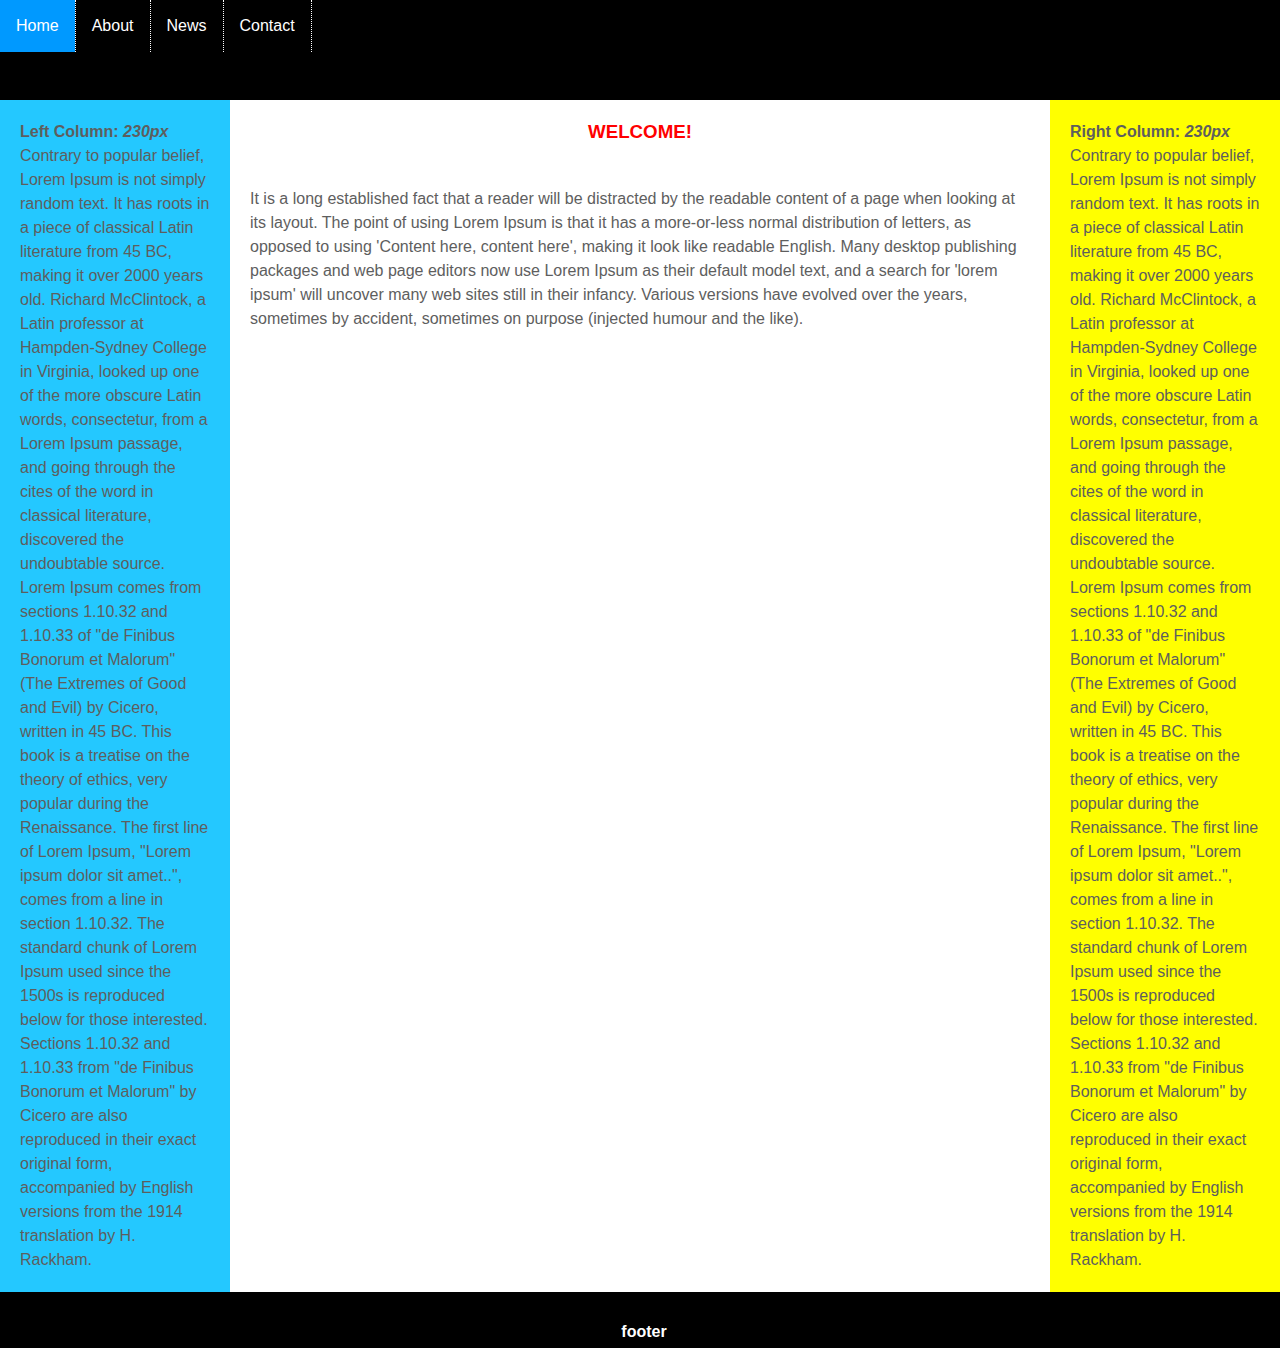
<file: index.html>
<!DOCTYPE html>
<html lang="en">
<head>
    <meta charset="UTF-8">
    <meta name="viewport" content="width=device-width, initial-scale=1.0">
    <title>Home</title>
    <link rel="stylesheet" href="../css/main.css">
</head>
<body>
    <div id="container">
<!-- navigation area begin-->
<div id="header">
    <ul>
        <li><a href="" class="active">Home</a></li>
        <li><a href="./aboutus.html">About</a> </li>
        <li><a href="./news.html">News</a></li>
        <li><a href="./contact.html">Contact</a></li>
    </ul>
</div>
<!-- navigation area end -->
    </div>
    <!-- Content Wrapper area begins -->
    <div id="contentwrapper">
        <div id="contentcolumn">
            <div class="innertext">
                <h3>Welcome!</h3> <br>
                It is a long established fact that a reader will be distracted 
                by the readable content of a page when looking at its layout. 
                The point of using Lorem Ipsum is that it has a more-or-less normal distribution of letters, 
                as opposed to using 'Content here, content here', making it look like readable English.
                 Many desktop publishing packages and web page editors now use Lorem Ipsum as their 
                 default model text, and a search for 'lorem ipsum' will uncover many web sites still in
                  their infancy. Various versions have evolved over the years, sometimes by accident, 
                  sometimes on purpose (injected humour and the like).

            </div>

        </div>

    </div>

    <!-- Content Wrapper area begins -->
<!-- left column begins -->
<div id="leftcolumn">
    <div class="innertext">
        <b>Left Column: <em>230px</em></b><br>
        Contrary to popular belief, Lorem Ipsum is not simply random text. It has roots in a piece of classical 
        Latin literature from 45 BC, making it over 2000 years old. Richard McClintock, a Latin professor at 
        Hampden-Sydney College in Virginia, looked up one of the more obscure Latin words, consectetur, from a 
        Lorem Ipsum passage, and going through the cites of the word in classical literature, discovered the 
        undoubtable source. Lorem Ipsum comes from sections 1.10.32 and 1.10.33 of "de Finibus Bonorum et Malorum"
         (The Extremes of Good and Evil) by Cicero, written in 45 BC. This book is a treatise on the theory of 
         ethics, very popular during the Renaissance. The first line of Lorem Ipsum, "Lorem ipsum dolor sit amet..", 
         comes from a line in section 1.10.32.
        The standard chunk of Lorem Ipsum used since the 1500s is reproduced below for those interested. 
        Sections 1.10.32 and 1.10.33 from "de Finibus Bonorum et Malorum" by Cicero are also reproduced in 
        their exact original form, accompanied by English versions from the 1914 translation by H. Rackham.

    </div>
</div>
<!-- left column ends -->
<!-- right column begins -->
<div id="rightcolumn">
    <div class="innertext">
        <b>Right Column: <em>230px</em></b><br>
        Contrary to popular belief, Lorem Ipsum is not simply random text. It has roots in a piece of classical 
        Latin literature from 45 BC, making it over 2000 years old. Richard McClintock, a Latin professor at 
        Hampden-Sydney College in Virginia, looked up one of the more obscure Latin words, consectetur, from a 
        Lorem Ipsum passage, and going through the cites of the word in classical literature, discovered the 
        undoubtable source. Lorem Ipsum comes from sections 1.10.32 and 1.10.33 of "de Finibus Bonorum et Malorum"
         (The Extremes of Good and Evil) by Cicero, written in 45 BC. This book is a treatise on the theory of 
         ethics, very popular during the Renaissance. The first line of Lorem Ipsum, "Lorem ipsum dolor sit amet..", 
         comes from a line in section 1.10.32.
        The standard chunk of Lorem Ipsum used since the 1500s is reproduced below for those interested. 
        Sections 1.10.32 and 1.10.33 from "de Finibus Bonorum et Malorum" by Cicero are also reproduced in 
        their exact original form, accompanied by English versions from the 1914 translation by H. Rackham.

    </div>
</div>
<!-- Right column ends -->
<!-- footer begins -->
<div id="footer"><br>
<b>footer</b>
</div>

<!-- footer ends -->



</body>
</html>
</file>
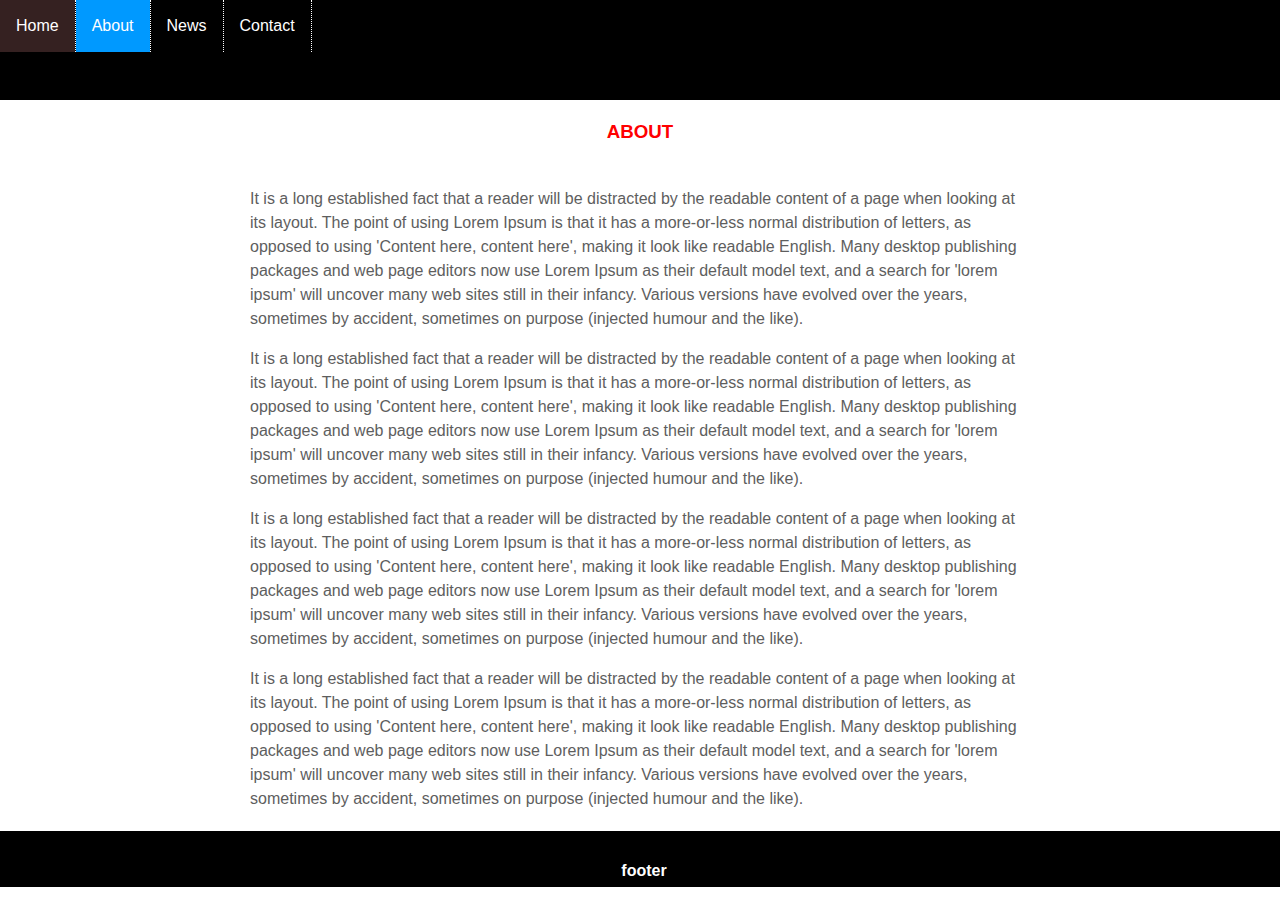
<file: pages/aboutus.html>
<!DOCTYPE html>
<html lang="en">
<head>
    <meta charset="UTF-8">
    <meta name="viewport" content="width=device-width, initial-scale=1.0">
    <title>About</title>
    <link rel="stylesheet" href="../css/main.css">
</head>
<body>
    <div id="container">
<!-- navigation area begin-->
<div id="header">
    <ul>
        <li><a href="../pages/index.html" >Home</a></li>
        <li><a href="" class="active">About</a> </li>
        <li><a href="./news.html">News</a></li>
        <li><a href="./contact.html">Contact</a></li>
    </ul>
</div>
<!-- navigation area end -->
    </div>
    <!-- Content Wrapper area begins -->
    <div id="contentwrapper">
        <div id="contentcolumn">
            <div class="innertext">
                <h3>About</h3><br>
               It is a long established fact that a reader will be distracted 
                by the readable content of a page when looking at its layout. 
                The point of using Lorem Ipsum is that it has a more-or-less normal distribution of letters, 
                as opposed to using 'Content here, content here', making it look like readable English.
                 Many desktop publishing packages and web page editors now use Lorem Ipsum as their 
                 default model text, and a search for 'lorem ipsum' will uncover many web sites still in
                  their infancy. Various versions have evolved over the years, sometimes by accident, 
                  sometimes on purpose (injected humour and the like).
                  <p> It is a long established fact that a reader will be distracted 
                    by the readable content of a page when looking at its layout. 
                    The point of using Lorem Ipsum is that it has a more-or-less normal distribution of letters, 
                    as opposed to using 'Content here, content here', making it look like readable English.
                     Many desktop publishing packages and web page editors now use Lorem Ipsum as their 
                     default model text, and a search for 'lorem ipsum' will uncover many web sites still in
                      their infancy. Various versions have evolved over the years, sometimes by accident, 
                      sometimes on purpose (injected humour and the like).</p>
                      <p> It is a long established fact that a reader will be distracted 
                        by the readable content of a page when looking at its layout. 
                        The point of using Lorem Ipsum is that it has a more-or-less normal distribution of letters, 
                        as opposed to using 'Content here, content here', making it look like readable English.
                         Many desktop publishing packages and web page editors now use Lorem Ipsum as their 
                         default model text, and a search for 'lorem ipsum' will uncover many web sites still in
                          their infancy. Various versions have evolved over the years, sometimes by accident, 
                          sometimes on purpose (injected humour and the like).</p>
                          <p> It is a long established fact that a reader will be distracted 
                            by the readable content of a page when looking at its layout. 
                            The point of using Lorem Ipsum is that it has a more-or-less normal distribution of letters, 
                            as opposed to using 'Content here, content here', making it look like readable English.
                             Many desktop publishing packages and web page editors now use Lorem Ipsum as their 
                             default model text, and a search for 'lorem ipsum' will uncover many web sites still in
                              their infancy. Various versions have evolved over the years, sometimes by accident, 
                              sometimes on purpose (injected humour and the like).</p>

            </div>

        </div>

    </div>

    <!-- Content Wrapper area begins -->
<!-- left column begins -->

<!-- left column ends -->
<!-- right column begins -->

<!-- Right column ends -->
<!-- footer begins -->
<div id="footer"><br>
<b>footer</b>
</div>

<!-- footer ends -->



</body>
</html>
</file>
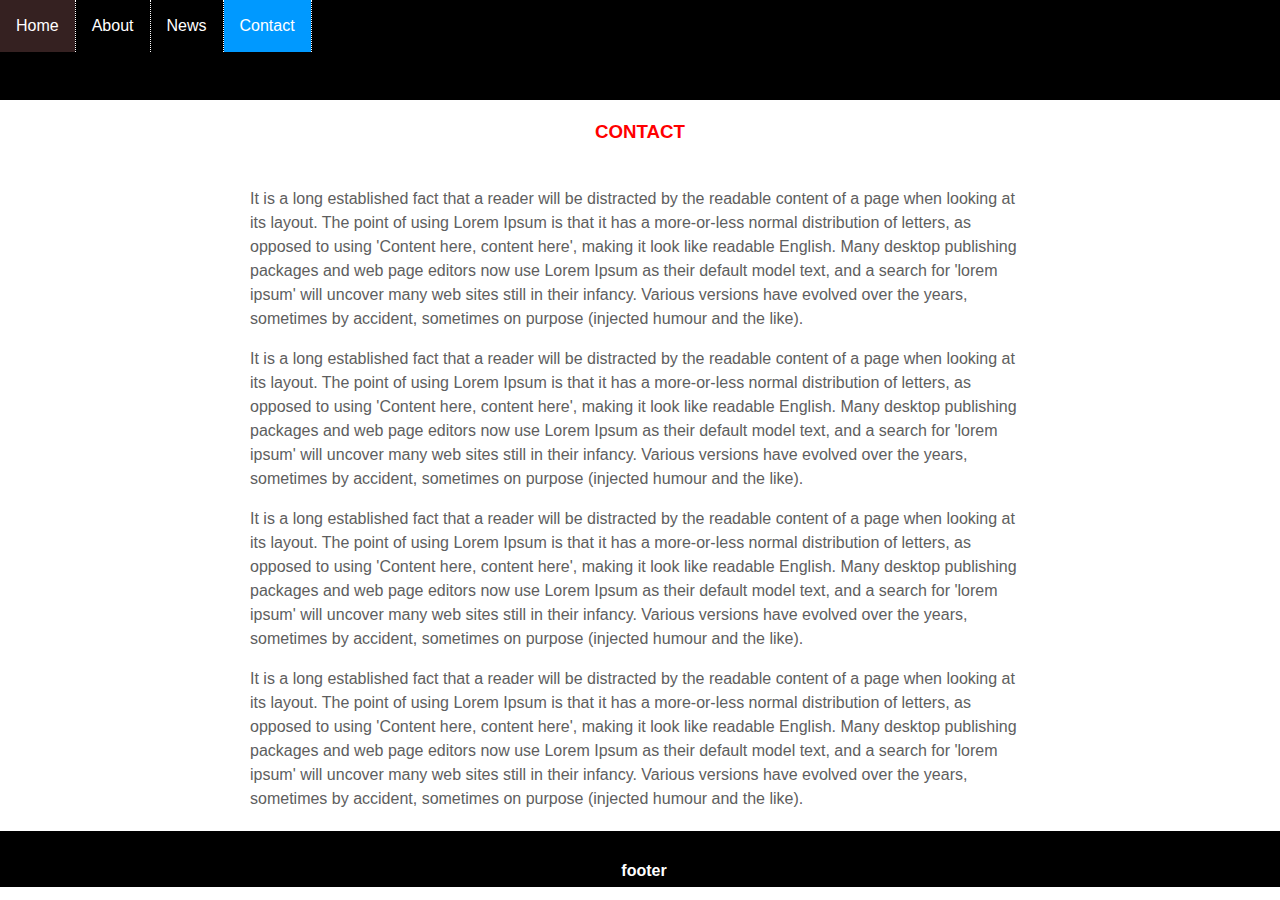
<file: pages/contact.html>
<!DOCTYPE html>
<html lang="en">
<head>
    <meta charset="UTF-8">
    <meta name="viewport" content="width=device-width, initial-scale=1.0">
    <title>Contact</title>
    <link rel="stylesheet" href="../css/main.css">
</head>
<body>
    <div id="container">
<!-- navigation area begin-->
<div id="header">
    <ul>
        <li><a href="../pages/index.html" >Home</a></li>
        <li><a href="./aboutus.html" >About</a> </li>
        <li><a href="./news.html">News</a></li>
        <li><a href="" class="active">Contact</a></li>
    </ul>
</div>
<!-- navigation area end -->
    </div>
    <!-- Content Wrapper area begins -->
    <div id="contentwrapper">
        <div id="contentcolumn">
            <div class="innertext">
                <h3>Contact</h3><br>
                It is a long established fact that a reader will be distracted 
                by the readable content of a page when looking at its layout. 
                The point of using Lorem Ipsum is that it has a more-or-less normal distribution of letters, 
                as opposed to using 'Content here, content here', making it look like readable English.
                 Many desktop publishing packages and web page editors now use Lorem Ipsum as their 
                 default model text, and a search for 'lorem ipsum' will uncover many web sites still in
                  their infancy. Various versions have evolved over the years, sometimes by accident, 
                  sometimes on purpose (injected humour and the like).
                  <p> It is a long established fact that a reader will be distracted 
                    by the readable content of a page when looking at its layout. 
                    The point of using Lorem Ipsum is that it has a more-or-less normal distribution of letters, 
                    as opposed to using 'Content here, content here', making it look like readable English.
                     Many desktop publishing packages and web page editors now use Lorem Ipsum as their 
                     default model text, and a search for 'lorem ipsum' will uncover many web sites still in
                      their infancy. Various versions have evolved over the years, sometimes by accident, 
                      sometimes on purpose (injected humour and the like).</p>
                      <p> It is a long established fact that a reader will be distracted 
                        by the readable content of a page when looking at its layout. 
                        The point of using Lorem Ipsum is that it has a more-or-less normal distribution of letters, 
                        as opposed to using 'Content here, content here', making it look like readable English.
                         Many desktop publishing packages and web page editors now use Lorem Ipsum as their 
                         default model text, and a search for 'lorem ipsum' will uncover many web sites still in
                          their infancy. Various versions have evolved over the years, sometimes by accident, 
                          sometimes on purpose (injected humour and the like).</p>
                          <p> It is a long established fact that a reader will be distracted 
                            by the readable content of a page when looking at its layout. 
                            The point of using Lorem Ipsum is that it has a more-or-less normal distribution of letters, 
                            as opposed to using 'Content here, content here', making it look like readable English.
                             Many desktop publishing packages and web page editors now use Lorem Ipsum as their 
                             default model text, and a search for 'lorem ipsum' will uncover many web sites still in
                              their infancy. Various versions have evolved over the years, sometimes by accident, 
                              sometimes on purpose (injected humour and the like).</p>

            </div>

        </div>

    </div>

    <!-- Content Wrapper area begins -->
<!-- left column begins -->

<!-- left column ends -->
<!-- right column begins -->

<!-- Right column ends -->
<!-- footer begins -->
<div id="footer"><br>
<b>footer</b>
</div>

<!-- footer ends -->



</body>
</html>
</file>
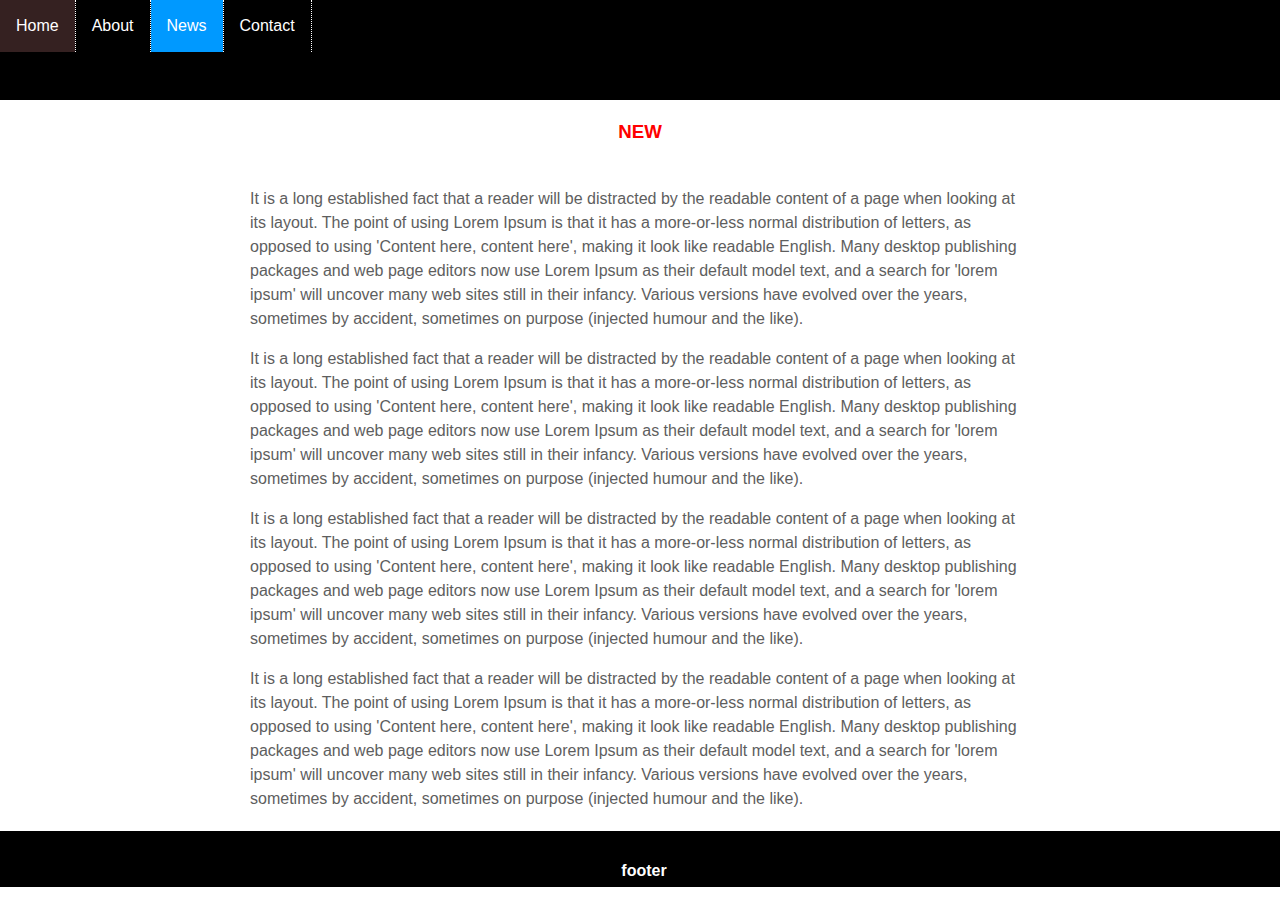
<file: pages/news.html>
<!DOCTYPE html>
<html lang="en">
<head>
    <meta charset="UTF-8">
    <meta name="viewport" content="width=device-width, initial-scale=1.0">
    <title>News</title>
    <link rel="stylesheet" href="../css/main.css">
</head>
<body>
    <div id="container">
<!-- navigation area begin-->
<div id="header">
    <ul>
        <li><a href="../pages/index.html" >Home</a></li>
        <li><a href="./aboutus.html" >About</a> </li>
        <li><a href="" class="active">News</a></li>
        <li><a href="./contact.html">Contact</a></li>
    </ul>
</div>
<!-- navigation area end -->
    </div>
    <!-- Content Wrapper area begins -->
    <div id="contentwrapper">
        <div id="contentcolumn">
            <div class="innertext">
                <h3>New</h3><br>
                It is a long established fact that a reader will be distracted 
                by the readable content of a page when looking at its layout. 
                The point of using Lorem Ipsum is that it has a more-or-less normal distribution of letters, 
                as opposed to using 'Content here, content here', making it look like readable English.
                 Many desktop publishing packages and web page editors now use Lorem Ipsum as their 
                 default model text, and a search for 'lorem ipsum' will uncover many web sites still in
                  their infancy. Various versions have evolved over the years, sometimes by accident, 
                  sometimes on purpose (injected humour and the like).
                  <p> It is a long established fact that a reader will be distracted 
                    by the readable content of a page when looking at its layout. 
                    The point of using Lorem Ipsum is that it has a more-or-less normal distribution of letters, 
                    as opposed to using 'Content here, content here', making it look like readable English.
                     Many desktop publishing packages and web page editors now use Lorem Ipsum as their 
                     default model text, and a search for 'lorem ipsum' will uncover many web sites still in
                      their infancy. Various versions have evolved over the years, sometimes by accident, 
                      sometimes on purpose (injected humour and the like).</p>
                      <p> It is a long established fact that a reader will be distracted 
                        by the readable content of a page when looking at its layout. 
                        The point of using Lorem Ipsum is that it has a more-or-less normal distribution of letters, 
                        as opposed to using 'Content here, content here', making it look like readable English.
                         Many desktop publishing packages and web page editors now use Lorem Ipsum as their 
                         default model text, and a search for 'lorem ipsum' will uncover many web sites still in
                          their infancy. Various versions have evolved over the years, sometimes by accident, 
                          sometimes on purpose (injected humour and the like).</p>
                          <p> It is a long established fact that a reader will be distracted 
                            by the readable content of a page when looking at its layout. 
                            The point of using Lorem Ipsum is that it has a more-or-less normal distribution of letters, 
                            as opposed to using 'Content here, content here', making it look like readable English.
                             Many desktop publishing packages and web page editors now use Lorem Ipsum as their 
                             default model text, and a search for 'lorem ipsum' will uncover many web sites still in
                              their infancy. Various versions have evolved over the years, sometimes by accident, 
                              sometimes on purpose (injected humour and the like).</p>

            </div>

        </div>

    </div>

    <!-- Content Wrapper area begins -->
<!-- left column begins -->

<!-- left column ends -->
<!-- right column begins -->

<!-- Right column ends -->
<!-- footer begins -->
<div id="footer"><br>
<b>footer</b>
</div>

<!-- footer ends -->



</body>
</html>
</file>
<file: css/main.css>
body{
    margin: 0;
    padding: 0;
    line-height: 1.5em;
}
/* navigation area styling begins */
#header{
    background: #000;
    font-family: Arial;
    height: 100px;
}
ul{list-style: none;
    margin: 0;
    padding: 0;

}
li{
    float: left;
    border-right: 1px dotted #bbb;
}
li{
    float: left;
    border-right: 1px dotted #fff;
}
li a{
    display: block;
    color: #fff;
    text-align: center;
    padding: 14px 16px;
    text-decoration: none;
}
li a:hover:not(.active){
    background-color: #352121;
}
.active{
    background-color: #0099ff;
}
/* navigation area styling begins */

/* content wrapper area begins */
#contentwrapper{
    float: left;
    width: 100%;
}
#contentcolumn{
    margin: 0 230px 0 230px;
}

.innertext{
    margin: 20px;
    font-family: Arial;
    color: #5E5E5E;
}
/* content wrapper area  styling ends */

/* left column  styling begins */

#leftcolumn{
    float: left;
    width: 230px;
    margin-left: -100%;
    background: #24c8ff;

}
/* left column styling ends */

/* right column  styling begins */

#rightcolumn{
    float: left;
    width: 230px;
    margin-left: -230px;
    background: yellow;
}
/* right column  styling ends */

/* footer styling begins */
#footer{
    clear: left;
    width: 100%;
    background: black;
    color: #fff;
    font-family: Arial;
    text-align: center;
    padding: 4px;
}

/* footer styling ends */
.innertext h3{
    text-align: center;
    color: red;
    text-transform: uppercase;
}
}

/* Responsive design styling */
@media(max-width: 840px){
    #leftcolumn {
        margin-left: -100%;
        background-color: #055813;
    }
    #rightcolumn {
        float: none;
        width: 100%;
        margin-left: 0;
        clear: both;
    }
    #contentcolumn {
        margin-right: 0;
    }
    /* Responsive design styling */
@media(max-width: 600px){
    #leftcolumn {
        float: none;
        width: 100%;
        margin-left: 0;
        clear: both;
        background-color: red;
}
#contentcolumn {
    margin-left: 0;
</file>
